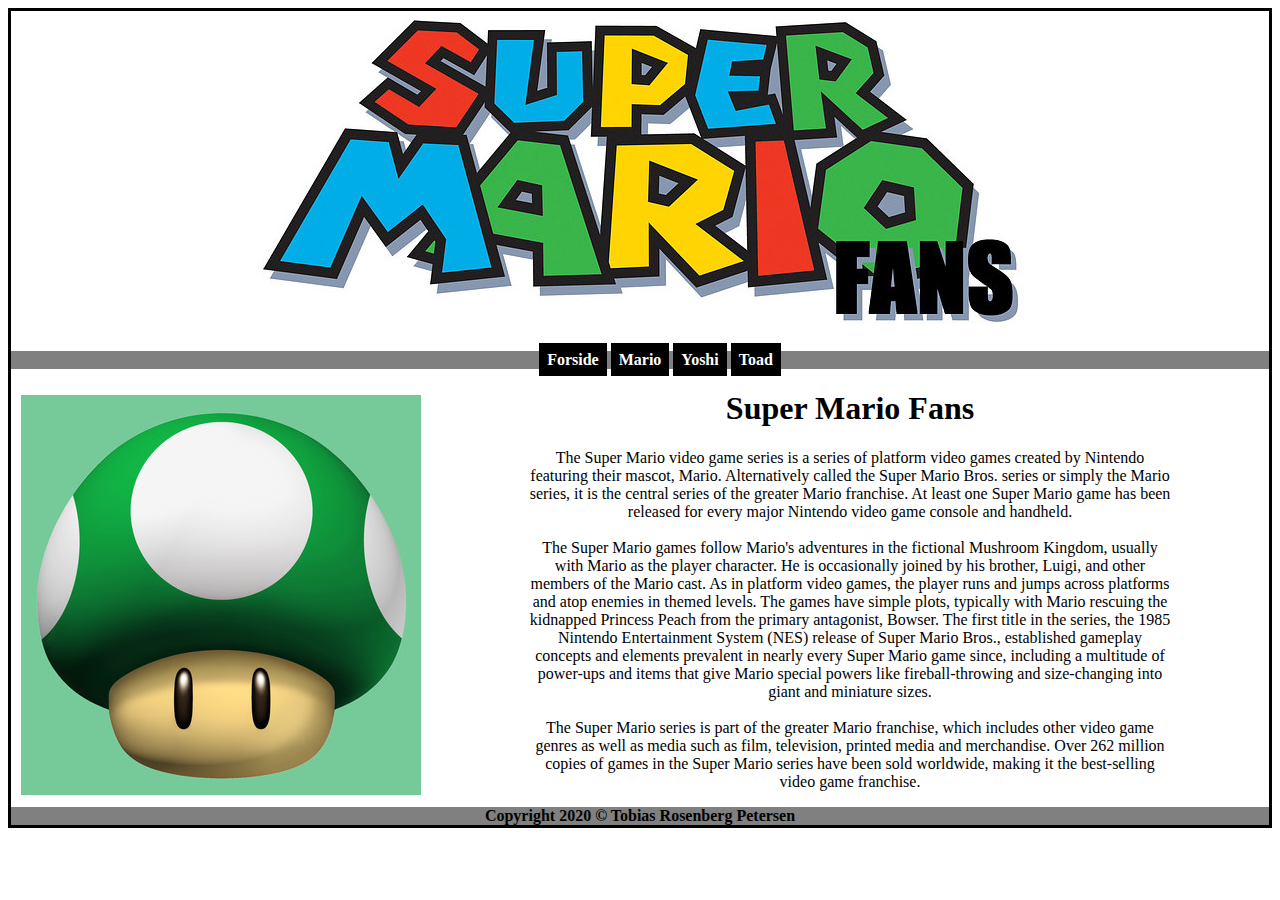
<file: index.html>
<!DOCTYPE html>
<html lang="en">
<head>
    <meta charset="UTF-8">
    <meta name="viewport" content="width=device-width, initial-scale=1.0">
    <link rel="stylesheet" href="style.css">
    <title>Forside</title>
</head>
<body>
    <!--banner start-->
    <img src="logo.jpg" alt="logo-banner">
    <!--banner slut-->
    
    <!--nav start-->
    <div>
        <nav>
            <ul>
               <b><li><a href="https://tobias9001.github.io/hello-world/">Forside</a></li></b>
                <b><li><a href="mario.html">Mario</a></li></b>
                <b><li><a href="yoshi.html">Yoshi</a></li></b>
                <b><li><a href="toad.html">Toad</a></li></b>
            </ul>
        </nav>
        <img class="lillelogo" src="1up.jpg" alt="lillelogo">
    </div>
    <!--nav slut-->
    <h1>
        Super Mario Fans
    </h1>
    <p>
    
        The Super Mario video game series is a series of platform video games created by Nintendo <br>
        featuring their mascot, Mario. Alternatively called the Super Mario Bros. series or simply the Mario <br>
        series, it is the central series of the greater Mario franchise. At least one Super Mario game has been <br>
        released for every major Nintendo video game console and handheld.<br><br>
    
        The Super Mario games follow Mario's adventures in the fictional Mushroom Kingdom, usually <br>
        with Mario as the player character. He is occasionally joined by his brother, Luigi, and other <br>
        members of the Mario cast. As in platform video games, the player runs and jumps across platforms <br>
        and atop enemies in themed levels. The games have simple plots, typically with Mario rescuing the <br>
        kidnapped Princess Peach from the primary antagonist, Bowser. The first title in the series, the 1985 <br>
        Nintendo Entertainment System (NES) release of Super Mario Bros., established gameplay <br>
        concepts and elements prevalent in nearly every Super Mario game since, including a multitude of <br>
        power-ups and items that give Mario special powers like fireball-throwing and size-changing into <br>
        giant and miniature sizes. <br><br>
        The Super Mario series is part of the greater Mario franchise, which includes other video game <br>
        genres as well as media such as film, television, printed media and merchandise. Over 262 million <br>
        copies of games in the Super Mario series have been sold worldwide, making it the best-selling <br>
        video game franchise. <br>
    </p>
    
</body>
<footer>
    <b>Copyright 2020 &copy; Tobias Rosenberg Petersen</b>
</footer>
</html>
</file>
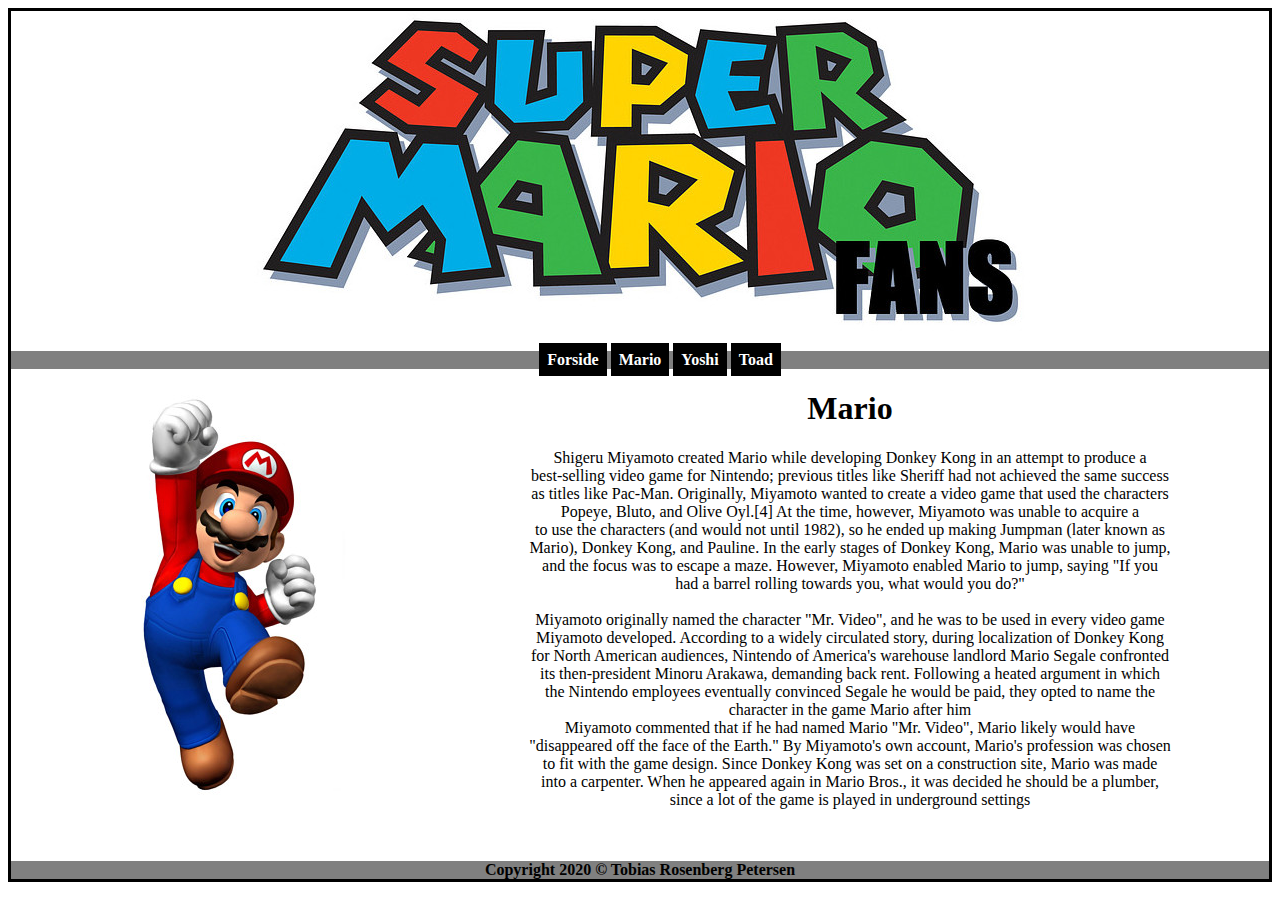
<file: mario.html>
<!DOCTYPE html>
<html lang="en">
<head>
    <meta charset="UTF-8">
    <meta name="viewport" content="width=device-width, initial-scale=1.0">
    <link rel="stylesheet" href="style.css">
    <title>Mario</title>
</head>
<body>
    <!--banner start-->
    <img src="logo.jpg" alt="logo-banner">
    <!--banner slut-->
    
    <!--nav start-->
    <div>
        <nav>
            <ul>
               <b><li><a href="index.html">Forside</a></li></b>
                <b><li><a href="mario.html">Mario</a></li></b>
                <b><li><a href="yoshi.html">Yoshi</a></li></b>
                <b><li><a href="toad.html">Toad</a></li></b>
            </ul>
        </nav>
        <img class="lillelogo" src="mario.jpg" alt="lillelogo">
    </div>
    <!--nav slut-->
    <h1>
        Mario
    </h1>
    <p>
    
        Shigeru Miyamoto created Mario while developing Donkey Kong in an attempt to produce a <br>
        best-selling video game for Nintendo; previous titles like Sheriff had not achieved the same success <br>
        as titles like Pac-Man. Originally, Miyamoto wanted to create a video game that used the characters <br>
        Popeye, Bluto, and Olive Oyl.[4] At the time, however, Miyamoto was unable to acquire a <br>
        to use the characters (and would not until 1982), so he ended up making Jumpman (later known as <br>
        Mario), Donkey Kong, and Pauline. In the early stages of Donkey Kong, Mario was unable to jump, <br>
        and the focus was to escape a maze. However, Miyamoto enabled Mario to jump, saying "If you <br>
        had a barrel rolling towards you, what would you do?"<br><br>
        Miyamoto originally named the character "Mr. Video", and he was to be used in every video game <br>
        Miyamoto developed. According to a widely circulated story, during localization of Donkey Kong <br>
        for North American audiences, Nintendo of America's warehouse landlord Mario Segale confronted <br>
        its then-president Minoru Arakawa, demanding back rent. Following a heated argument in which <br>
        the Nintendo employees eventually convinced Segale he would be paid, they opted to name the <br>
        character in the game Mario after him <br>
        Miyamoto commented that if he had named Mario "Mr. Video", Mario likely would have <br>
        "disappeared off the face of the Earth." By Miyamoto's own account, Mario's profession was chosen <br>
        to fit with the game design. Since Donkey Kong was set on a construction site, Mario was made <br>
        into a carpenter. When he appeared again in Mario Bros., it was decided he should be a plumber, <br>
        since a lot of the game is played in underground settings <br><br><br>
    </p>
    
</body>
<footer>
    <b>Copyright 2020 &copy; Tobias Rosenberg Petersen</b>
</footer>
</html>
</file>
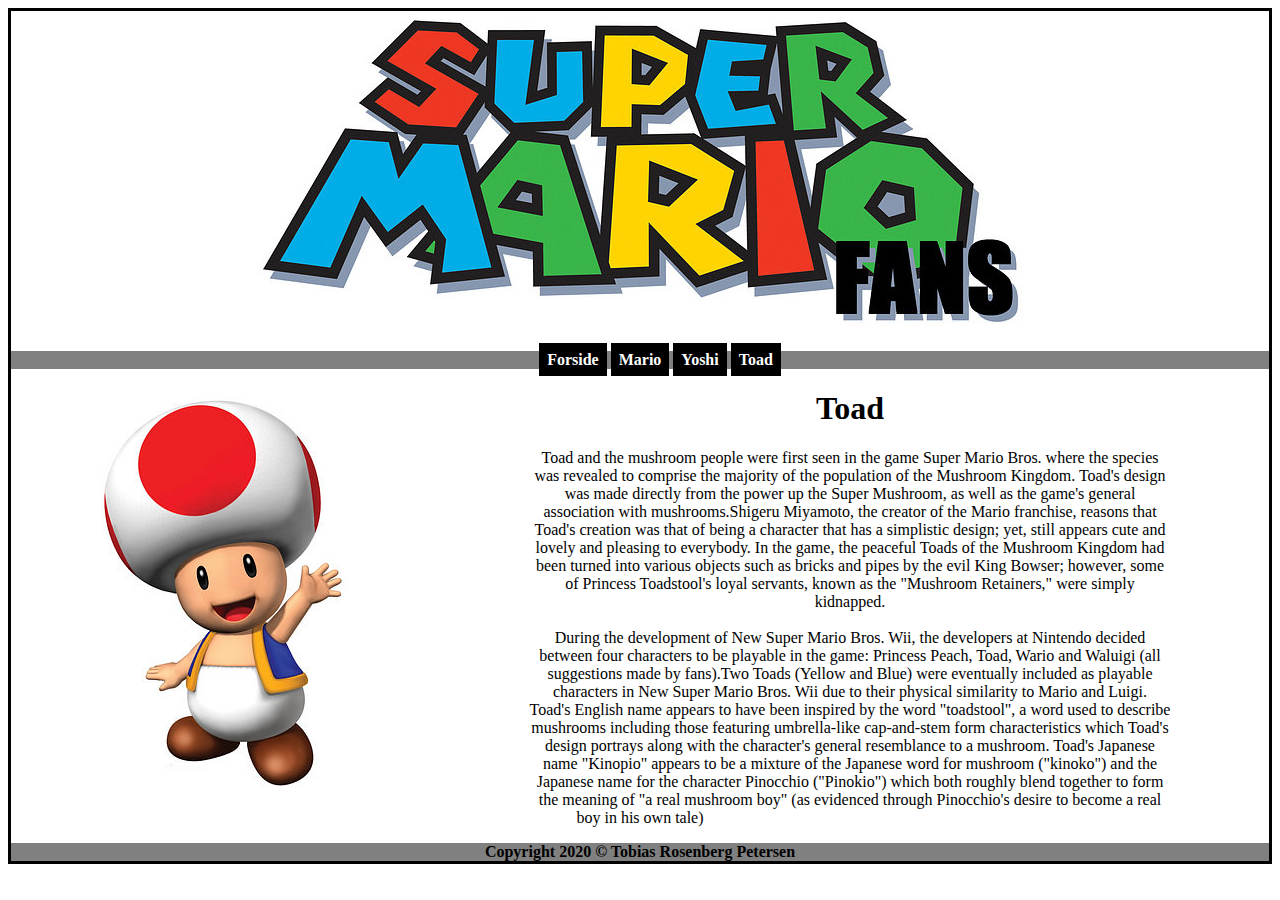
<file: toad.html>
<!DOCTYPE html>
<html lang="en">
<head>
    <meta charset="UTF-8">
    <meta name="viewport" content="width=device-width, initial-scale=1.0">
    <link rel="stylesheet" href="style.css">
    <title>Mario</title>
</head>
<body>
    <!--banner start-->
    <img src="logo.jpg" alt="logo-banner">
    <!--banner slut-->
    
    <!--nav start-->
    <div>
        <nav>
            <ul>
               <b><li><a href="index.html">Forside</a></li></b>
                <b><li><a href="mario.html">Mario</a></li></b>
                <b><li><a href="yoshi.html">Yoshi</a></li></b>
                <b><li><a href="toad.html">Toad</a></li></b>
            </ul>
        </nav>
        <img class="lillelogo" src="toad.jpg" alt="lillelogo">
    </div>
    <!--nav slut-->
    <h1>
        Toad
    </h1>
    <p>
        Toad and the mushroom people were first seen in the game Super Mario Bros. where the species <br>
        was revealed to comprise the majority of the population of the Mushroom Kingdom. Toad's design <br>
        was made directly from the power up the Super Mushroom, as well as the game's general <br>
        association with mushrooms.Shigeru Miyamoto, the creator of the Mario franchise, reasons that <br>
        Toad's creation was that of being a character that has a simplistic design; yet, still appears cute and <br>
        lovely and pleasing to everybody. In the game, the peaceful Toads of the Mushroom Kingdom had <br>
        been turned into various objects such as bricks and pipes by the evil King Bowser; however, some <br>
        of Princess Toadstool's loyal servants, known as the "Mushroom Retainers," were simply <br>
        kidnapped.<br><br>
        During the development of New Super Mario Bros. Wii, the developers at Nintendo decided <br>
        between four characters to be playable in the game: Princess Peach, Toad, Wario and Waluigi (all <br>
        suggestions made by fans).Two Toads (Yellow and Blue) were eventually included as playable <br>
        characters in New Super Mario Bros. Wii due to their physical similarity to Mario and Luigi.<br>
        Toad's English name appears to have been inspired by the word "toadstool", a word used to describe <br>
        mushrooms including those featuring umbrella-like cap-and-stem form characteristics which Toad's <br>
        design portrays along with the character's general resemblance to a mushroom. Toad's Japanese <br>
        name "Kinopio" appears to be a mixture of the Japanese word for mushroom ("kinoko") and the <br>
        Japanese name for the character Pinocchio ("Pinokio") which both roughly blend together to form <br>
        the meaning of "a real mushroom boy" (as evidenced through Pinocchio's desire to become a real <br>
        boy in his own tale)<br> 
    </p>
    
</body>
<footer>
    <b>Copyright 2020 &copy; Tobias Rosenberg Petersen</b>
</footer>
</html>
</file>
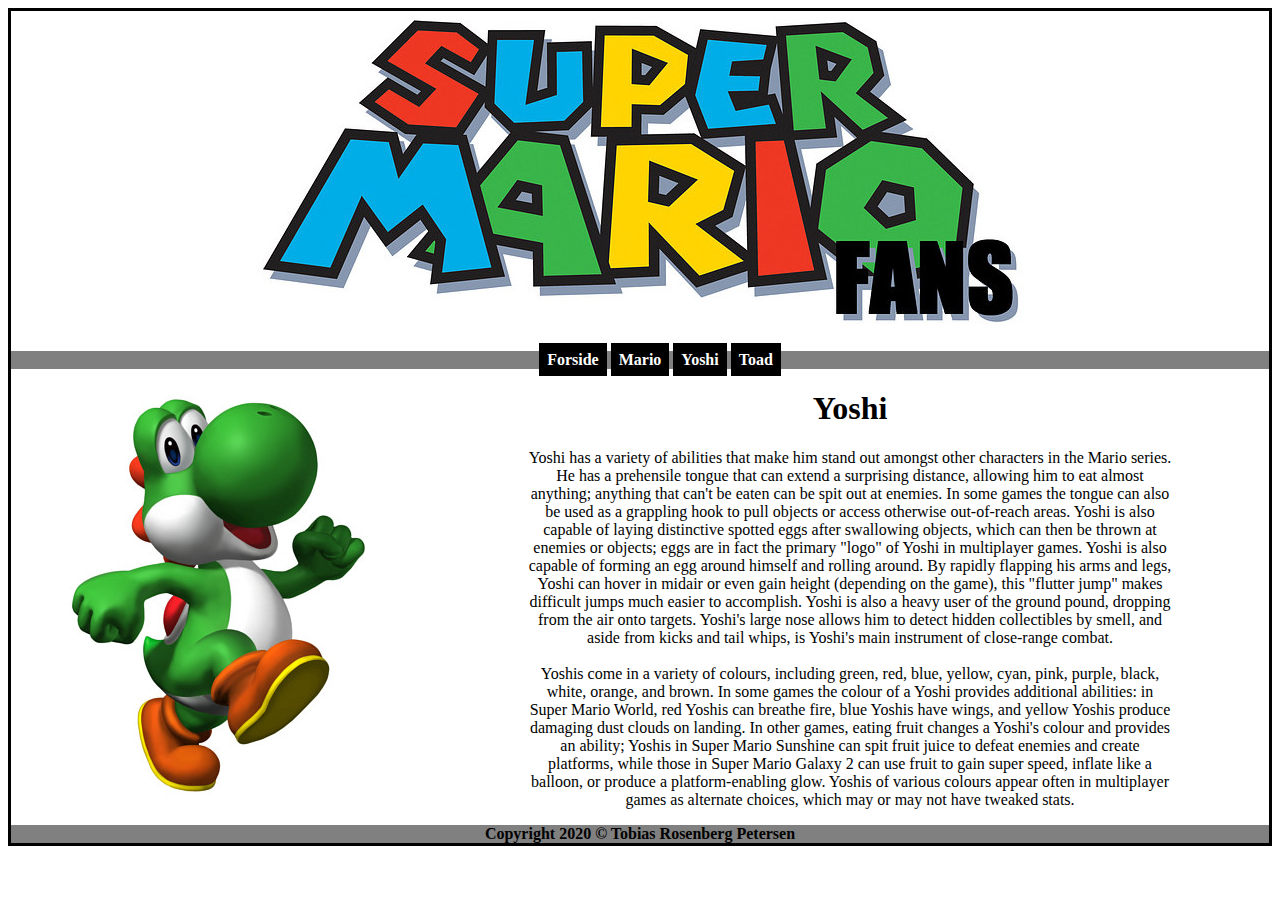
<file: yoshi.html>
<!DOCTYPE html>
<html lang="en">
<head>
    <meta charset="UTF-8">
    <meta name="viewport" content="width=device-width, initial-scale=1.0">
    <link rel="stylesheet" href="style.css">
    <title>Mario</title>
</head>
<body>
    <!--banner start-->
    <img src="logo.jpg" alt="logo-banner">
    <!--banner slut-->
    
    <!--nav start-->
    <div>
        <nav>
            <ul>
               <b><li><a href="index.html">Forside</a></li></b>
                <b><li><a href="mario.html">Mario</a></li></b>
                <b><li><a href="yoshi.html">Yoshi</a></li></b>
                <b><li><a href="toad.html">Toad</a></li></b>
            </ul>
        </nav>
        <img class="lillelogo" src="yoshi.jpg" alt="lillelogo">
    </div>
    <!--nav slut-->
    <h1>
        Yoshi
    </h1>
    <p>
        Yoshi has a variety of abilities that make him stand out amongst other characters in the Mario series. <br>
        He has a prehensile tongue that can extend a surprising distance, allowing him to eat almost <br>
        anything; anything that can't be eaten can be spit out at enemies. In some games the tongue can also <br>
        be used as a grappling hook to pull objects or access otherwise out-of-reach areas. Yoshi is also <br>
        capable of laying distinctive spotted eggs after swallowing objects, which can then be thrown at <br>
        enemies or objects; eggs are in fact the primary "logo" of Yoshi in multiplayer games. Yoshi is also <br>
        capable of forming an egg around himself and rolling around. By rapidly flapping his arms and legs, <br>
        Yoshi can hover in midair or even gain height (depending on the game), this "flutter jump" makes <br>  
        difficult jumps much easier to accomplish. Yoshi is also a heavy user of the ground pound, dropping <br>
        from the air onto targets. Yoshi's large nose allows him to detect hidden collectibles by smell, and <br>
        aside from kicks and tail whips, is Yoshi's main instrument of close-range combat.<br><br>
        Yoshis come in a variety of colours, including green, red, blue, yellow, cyan, pink, purple, black, <br>
        white, orange, and brown. In some games the colour of a Yoshi provides additional abilities: in <br>
        Super Mario World, red Yoshis can breathe fire, blue Yoshis have wings, and yellow Yoshis produce <br>
        damaging dust clouds on landing. In other games, eating fruit changes a Yoshi's colour and provides <br>
        an ability; Yoshis in Super Mario Sunshine can spit fruit juice to defeat enemies and create <br>
        platforms, while those in Super Mario Galaxy 2 can use fruit to gain super speed, inflate like a <br>
        balloon, or produce a platform-enabling glow. Yoshis of various colours appear often in multiplayer <br>
        games as alternate choices, which may or may not have tweaked stats.<br>
    </p>
    
</body>
<footer>
    <b>Copyright 2020 &copy; Tobias Rosenberg Petersen</b>
</footer>
</html>
</file>
<file: style.css>
body {
    border: 3px solid black;
    text-align: center;
}

ul li {
    display: inline;
    list-style-type: none;
    text-decoration: none;
    color: black;
    background-color: grey;
}
nav {
    background-color: grey;
}

a {
    padding: 8px;
    background-color: black;
    text-decoration: none;
    color: white;
  }

  a:hover {
      background-color: lightgrey;
  }

  footer {
      background-color: grey;
  }

  .lillelogo {
      float: left;
      padding: 10px;
      margin: 0px;
  }

  p {
      text-align: center;
  }
</file>
